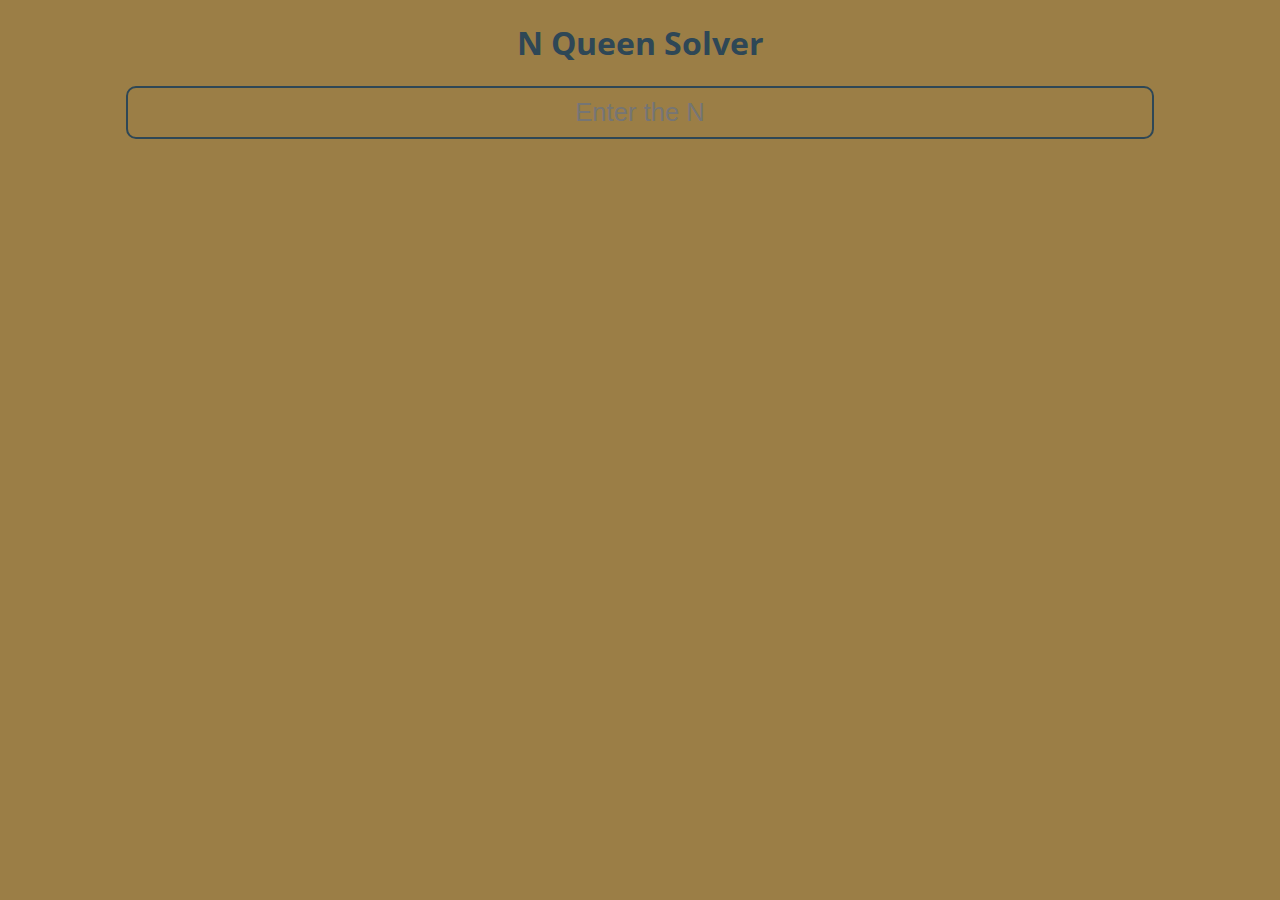
<file: index.html>
<!DOCTYPE html>
<html lang="en">
<head>
    <meta charset="UTF-8">
    <title>N Queens Solver</title>
    <link rel="stylesheet" href="style.css">
</head>
<body>
    <!-- Top bar with text "N Queen Solver" -->
    <div class="top-bar">
        <h1>N Queen Solver</h1>
    </div>

    <!-- Container for the whole page (centred div block with some fixed width, without content inside) -->
    <div class="container">
        <!-- numeric input bar -->
        <div style="display: flex; flex-direction: column; width: 100%; align-items: center" >
            <div class="input-top">
                <input type="number" id="n" name="n" placeholder="Enter the N" oninput="inputControl(event)">
            </div>
            <!-- chess board -->
            <div class="chess-board" id="chess-board">

            </div>

            <!-- button to solve the problem -->
            <div class="solve-button" id="solve-button" style="display: none">
                <button onclick="controlButton()">Solve</button>
            </div>
        </div>
    </div>
    <script src="script.js"></script>
</body>
</html>
</file>
<file: style.css>
/* 5 warm colors (milk white for example) that will be used on the whole page */
@import url('https://fonts.googleapis.com/css2?family=Open+Sans&display=swap');

/* Chrome, Safari, Edge, Opera */
input::-webkit-outer-spin-button,
input::-webkit-inner-spin-button {
    -webkit-appearance: none;
    margin: 0;
}

/* Firefox */
input[type=number] {
    -moz-appearance: textfield;
}

:root {
    --first-color:#F9F6F2;
    --second-color:#9B7E46;
    --third-color:#60AB9A;
    --fourth-color:#2E4756;
    --fifth-color:#666A86;
    --n:0;
    background-color: var(--second-color);
    font-family: 'Open Sans', sans-serif;
}

body{
    margin: 0;
    padding: 0;
}

.top-bar{
    color: var(--fourth-color);
    text-align: center;
    margin: 0;
}

.container{
    display: flex;
    justify-content: center;
    align-items: center;
    padding:0 10%;
}

.input-top{
    display: flex;
    width: 100%;
    border: solid 2px var(--fourth-color);
    border-radius: 10px;
}

.input-top input{
    --input-padding-y: 10px;
    padding: var(--input-padding-y);
    border: none;
    background-color: transparent;
    color: var(--fourth-color);
    font-size: 1.6em;
    width: calc(100% - var(--input-padding-y) * 2);
    text-align: center;
}

.input-top input:focus{
    outline: none;
}

.chess-board {
    display: grid;
    grid-template-columns: repeat(var(--n), 1fr);
    grid-template-rows: repeat(var(--n), 1fr);
    width: 45%;
    /* height: 900px; */
    margin-top: 20px;
    box-sizing: border-box;
    /*border: solid 2px var(--fourth-color);*/
}

.cell {
    width: 100%;
    height: 100%;
    box-sizing: border-box;
    display: flex;
    justify-content: center;
    align-items: center;
}

.white {
    background-color: var(--first-color);
}

.black {
    background-color: var(--fifth-color);
}

.solve-button{
    background-color: var(--third-color);
    border: none;
    border-radius: 10px;
    margin-top: 20px;
    cursor: pointer;
    width: 45%;
    height: 50px;

    display: flex;
    align-items: center;
    justify-content: center;
}

.solve-button button{
    width: 100%;
    text-align: center;
    border: none;
    background-color: transparent;
    padding: 5px 0;
    cursor: pointer;
    font-size: 1.6em;
}
</file>
